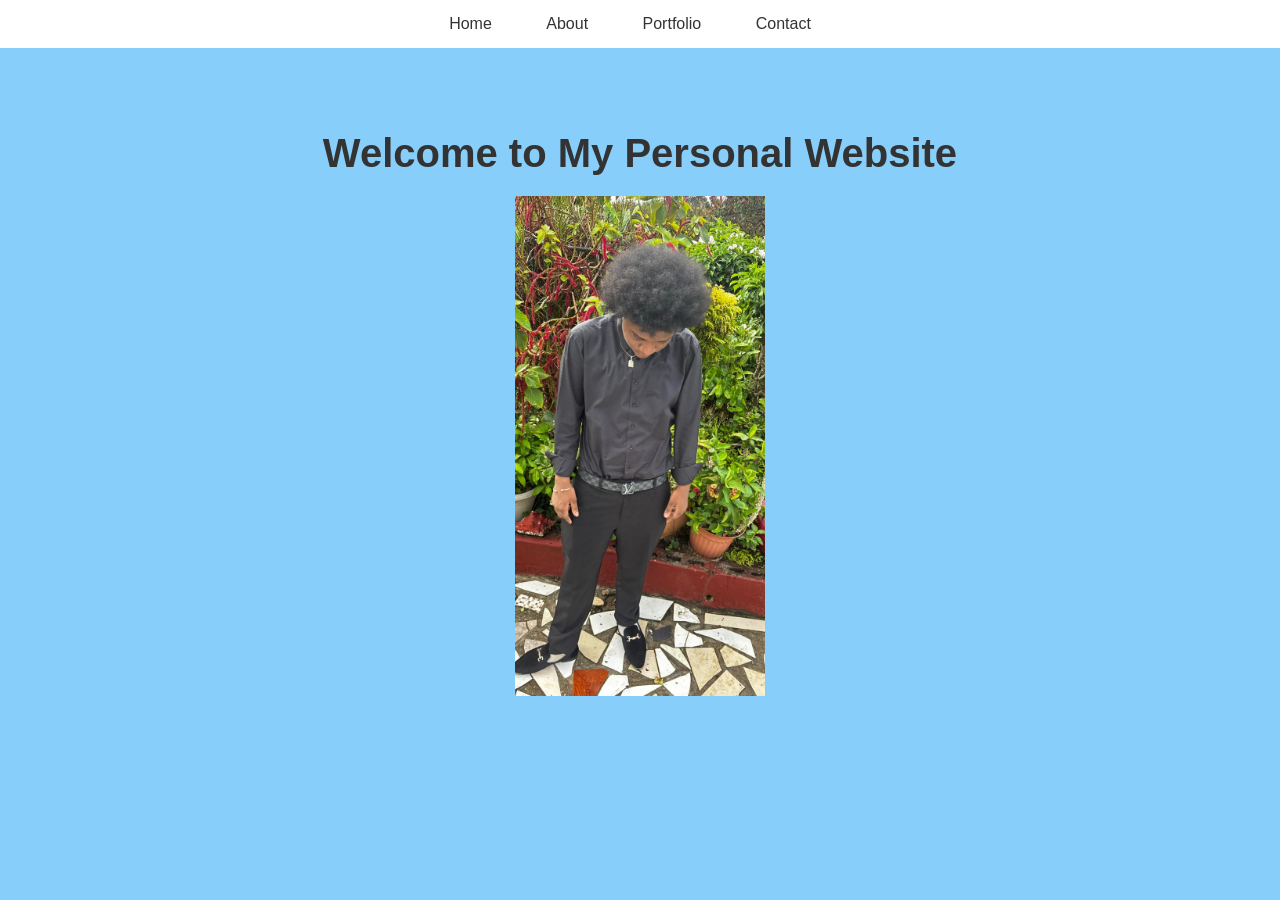
<file: index.html>
<!DOCTYPE html>
<html lang="en">
<head>
    <meta charset="UTF-8">
    <meta name="viewport" content="width=device-width, initial-scale=1.0">
    <title>Home - My Personal Website</title>
    <link rel="stylesheet" href="style.css">
</head>

<body>

    <nav>
        <ul>
            <li><a href="index.html">Home</a></li>
            <li><a href="about.html">About</a></li>
            <li><a href="portfolio.html">Portfolio</a></li>
            <li><a href="contact.html">Contact</a></li>
        </ul>
    </nav>

    <section>
        <h1>Welcome to My Personal Website</h1>
        <img src="image.jpeg" alt="Description of image">
    </section>

</body>
</html>
</file>
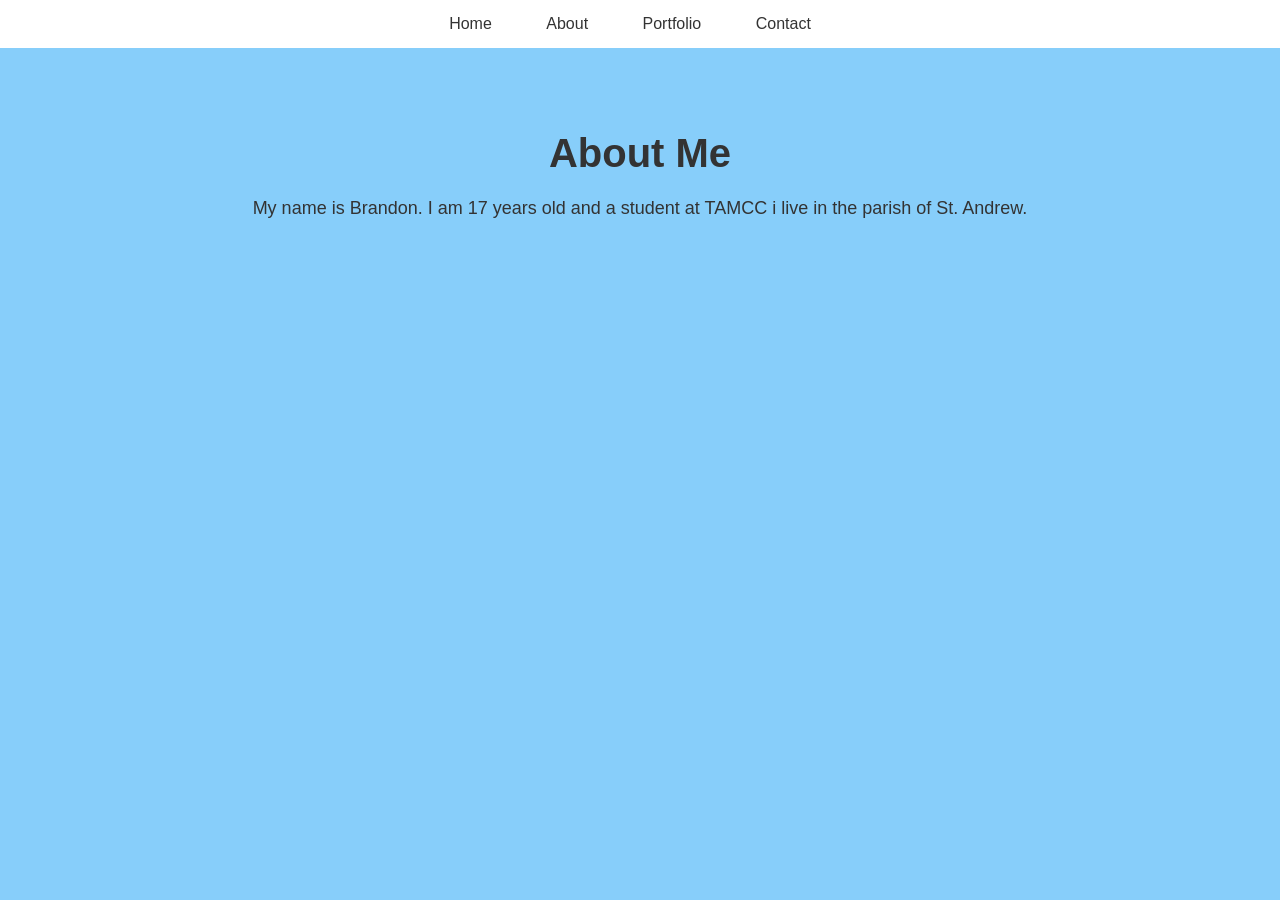
<file: about.html>
<!DOCTYPE html>
<html lang="en">
<head>
    <meta charset="UTF-8">
    <meta name="viewport" content="width=device-width, initial-scale=1.0">
    <title>About Me</title>
    <link rel="stylesheet" href="style.css">
</head>

<body>

    <nav>
        <ul>
            <li><a href="index.html">Home</a></li>
            <li><a href="about.html">About</a></li>
            <li><a href="portfolio.html">Portfolio</a></li>
            <li><a href="contact.html">Contact</a></li>
        </ul>
    </nav>

    <section>
        <h1>About Me</h1>
        <p>My name is Brandon. I am 17 years old and a student at TAMCC i live in the parish of St. Andrew.</p>
    </section>

</body>
</html>
</file>
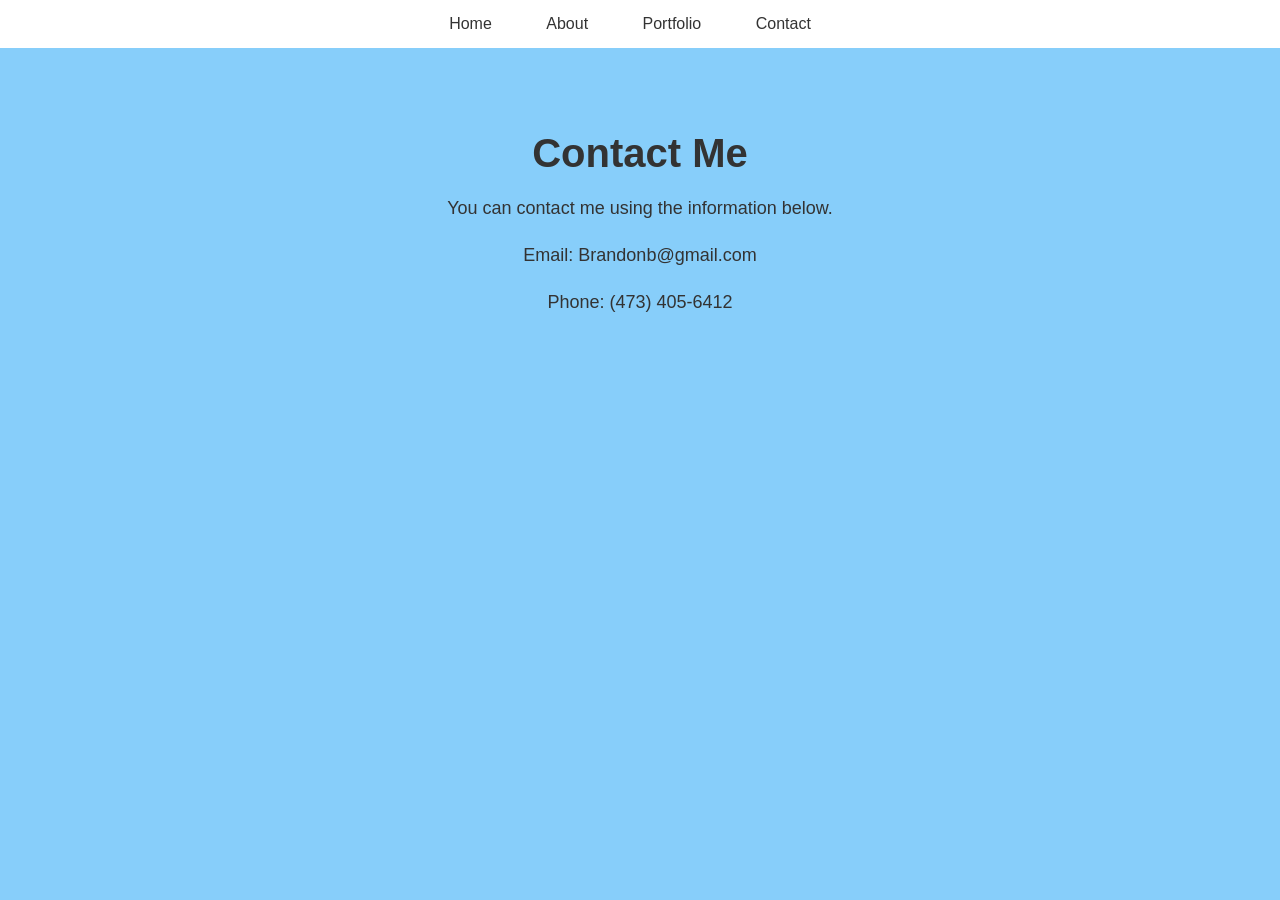
<file: contact.html>
<!DOCTYPE html>
<html lang="en">
<head>
    <meta charset="UTF-8">
    <meta name="viewport" content="width=device-width, initial-scale=1.0">
    <title>Contact Me</title>
    <link rel="stylesheet" href="style.css">
</head>

<body>

    <nav>
        <ul>
            <li><a href="index.html">Home</a></li>
            <li><a href="about.html">About</a></li>
            <li><a href="portfolio.html">Portfolio</a></li>
            <li><a href="contact.html">Contact</a></li>
        </ul>
    </nav>

    <section>
        <h1>Contact Me</h1>
        <p>You can contact me using the information below.</p>

        <p>Email: Brandonb@gmail.com</p>
        <p>Phone: (473) 405-6412</p>
    </section>

</body>
</html>
</file>
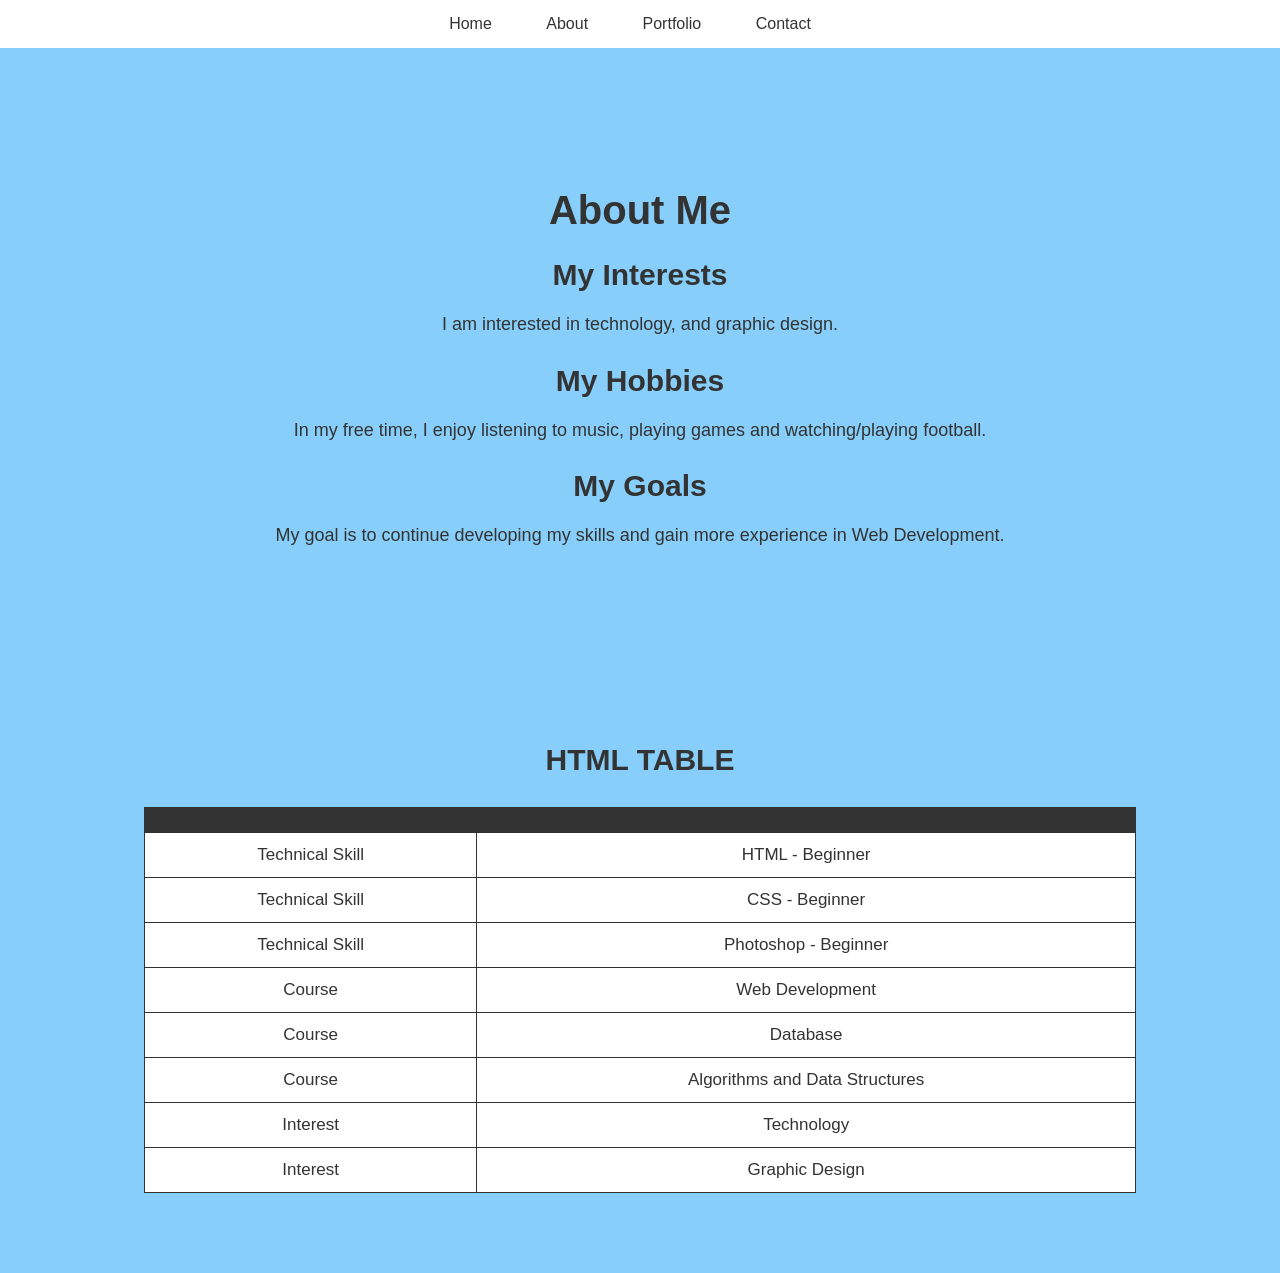
<file: portfolio.html>
<!DOCTYPE html>
<html lang="en">
<head>
    <meta charset="UTF-8">
    <meta name="viewport" content="width=device-width, initial-scale=1.0">
    <title>My Portfolio</title>
    <link rel="stylesheet" href="style.css">
</head>

<body>

    <nav>
        <ul>
            <li><a href="index.html">Home</a></li>
            <li><a href="about.html">About</a></li>
            <li><a href="portfolio.html">Portfolio</a></li>
            <li><a href="contact.html">Contact</a></li>
        </ul>
    </nav>

    <section>
        <section>
    <h1>About Me</h1>

    <article>
        <h2>My Interests</h2>
        <p>I am interested in technology, and graphic design.</p>
    </article>

    <article>
        <h2>My Hobbies</h2>
        <p>In my free time, I enjoy listening to music, playing games and watching/playing football.</p>
    </article>

    <article>
        <h2>My Goals</h2>
        <p>My goal is to continue developing my skills and gain more experience in Web Development.</p>
    </article>
</section>

    </section>

</body>
</html>

<section>

    <h2>HTML TABLE</h2>

    <table>
        <tr>
            <th></th></th>
            <th></th>
        </tr>

        <tr>
            <td>Technical Skill</td>
            <td>HTML - Beginner</td>
        </tr>

        <tr>
            <td>Technical Skill</td>
            <td>CSS - Beginner</td>
        </tr>

        <tr>
            <td>Technical Skill</td>
            <td>Photoshop - Beginner</td>
        </tr>

        <tr>
            <td>Course</td>
            <td>Web Development</td>
        </tr>

        <tr>
            <td>Course</td>
            <td>Database</td>
        </tr>

        <tr>
            <td>Course</td>
            <td>Algorithms and Data Structures</td>
        </tr>

        <tr>
            <td>Interest</td>
            <td>Technology</td>
        </tr>

        <tr>
            <td>Interest</td>
            <td>Graphic Design</td>
        </tr>

    </table>

</section>
</file>
<file: style.css>
body {
    font-family: Arial, sans-serif;
    margin: 0;
    background-color: lightskyblue;
    color: #333;
}
nav ul {
    list-style-type: none;
    margin: 0;
    padding: 0;
    background-color: white;
    text-align: center;
}
nav ul li {
    display: inline-block;
    margin-right: 20px;
}
nav a {
    display: block;
    padding: 15px;
    text-decoration: none;
    color: #333;
}
nav a:hover {
    background-color: #f0f0f0;
}
section {
    padding: 50px 20px;
    text-align: center;
}


h1 {
    font-size: 40px;
    margin-bottom: 15px;
}

h2 {
    font-size: 30px;
    margin-bottom: 15px;
}

p {
    font-size: 18px;
    line-height: 1.6;
}
section img {
    display: block;
    margin: 20px auto;
    width: 250px;
    height: 500px;
    object-fit: cover;
}

table {
    width: 80%;
    margin: 30px auto;
    border-collapse: collapse;
    background-color: white;
}

th, td {
    border: 1px solid #333;
    padding: 12px;
    text-align: center;
}

th {
    background-color: #333;
    color: white;
}

td {
    font-size: 17px;
}

tr:hover {
    background-color: #f2f2f2;
}
</file>
